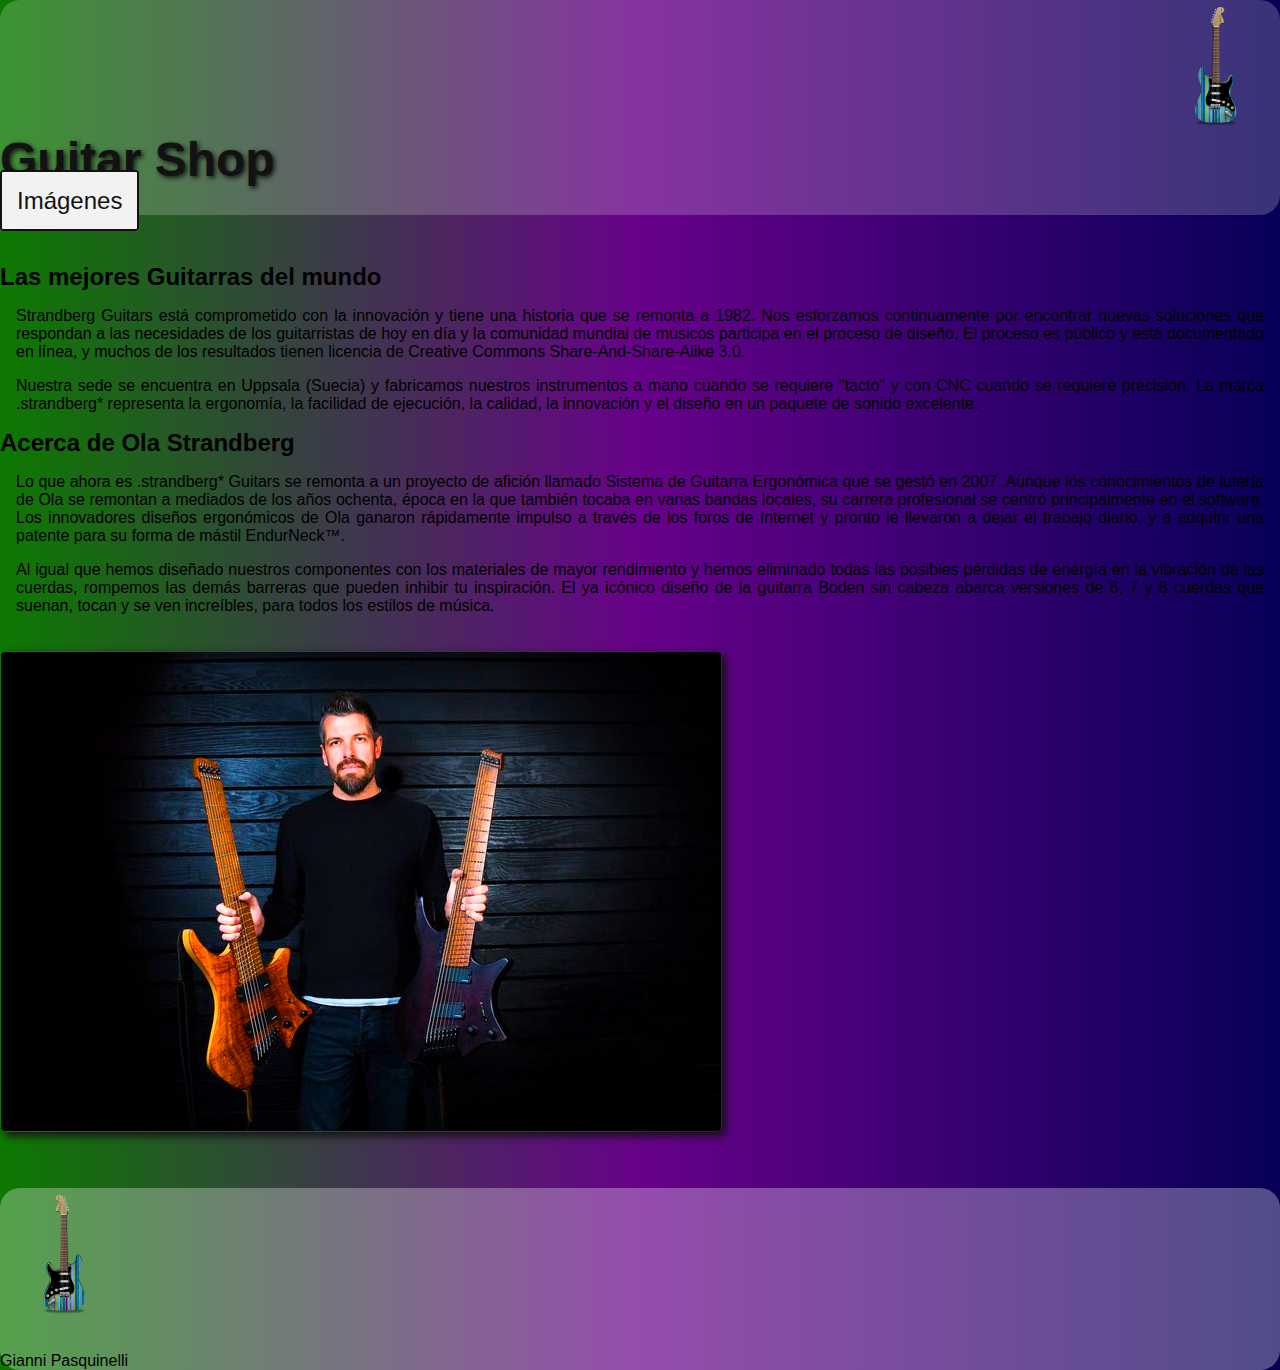
<file: index.html>
<!DOCTYPE html>
<html lang="es">

<head>
    <meta charset="UTF-8">
    <meta http-equiv="X-UA-Compatible" content="IE=edge">
    <meta name="viewport" content="width=device-width, initial-scale=1.0">
    <link href="https://cdn.jsdelivr.net/npm/bootstrap@5.1.3/dist/css/bootstrap.min.css" rel="stylesheet"
        integrity="sha384-1BmE4kWBq78iYhFldvKuhfTAU6auU8tT94WrHftjDbrCEXSU1oBoqyl2QvZ6jIW3" crossorigin="anonymous">
    <script src="https://cdn.jsdelivr.net/npm/bootstrap@5.1.3/dist/js/bootstrap.bundle.min.js"
        integrity="sha384-ka7Sk0Gln4gmtz2MlQnikT1wXgYsOg+OMhuP+IlRH9sENBO0LRn5q+8nbTov4+1p"
        crossorigin="anonymous"></script>
    <link rel="stylesheet" href="./css/estilos.css">
    <title>Desafío Bootstrap</title>
</head>

<body>
    <div class="container">
        <!--Bootstrap container-->

        <header class="header container ">
            <div class="row d-flex justify-content-around align-items-center">
                <div class="logo col-2">
                    <img src="./img/stratocaster_guitar_stripes.ico" alt="guitarra">
                </div>
                <h1 class="titulo col-auto">Guitar Shop</h1>
                <nav class="col-2">
                    <ul>
                        <li><a href="./imagenes.html">Imágenes</a></li>
                    </ul>
                </nav>
            </div>
        </header>



        <div class="container-fluid">
            <div class="row">
                <div class="col-8">
                    <main class="main">

                        <h2 class="text-center text-black fs-1">Las mejores Guitarras del mundo</h2>

                        <p class="fs-6 text-black ">Strandberg Guitars está comprometido con la innovación y tiene una
                            historia que se remonta a
                            1982. Nos esforzamos continuamente por encontrar nuevas soluciones que respondan a las
                            necesidades de los guitarristas de hoy en día y la comunidad mundial de músicos participa en
                            el proceso de diseño. El proceso es público y está documentado en línea, y muchos de los
                            resultados tienen licencia de Creative Commons Share-And-Share-Alike 3.0.</p>
                        <p class="fs-6 text-black ">Nuestra sede se encuentra en Uppsala (Suecia) y fabricamos nuestros
                            instrumentos a mano
                            cuando se requiere "tacto" y con CNC cuando se requiere precisión. La marca .strandberg*
                            representa la ergonomía, la facilidad de ejecución, la calidad, la innovación y el diseño en
                            un paquete de sonido excelente.</p>

                        <h2 class="text-center text-black fs-1">Acerca de Ola Strandberg</h2>

                        <p class="fs-6 text-black ">Lo que ahora es .strandberg* Guitars se remonta a un proyecto de
                            afición llamado Sistema de
                            Guitarra Ergonómica que se gestó en 2007. Aunque los conocimientos de lutería de Ola se
                            remontan a mediados de los años ochenta, época en la que también tocaba en varias bandas
                            locales, su carrera profesional se centró principalmente en el software. Los innovadores
                            diseños ergonómicos de Ola ganaron rápidamente impulso a través de los foros de Internet y
                            pronto le llevaron a dejar el trabajo diario, y a adquirir una patente para su forma de
                            mástil EndurNeck™.</p>
                        <p class="fs-6 text-black "> Al igual que hemos diseñado nuestros componentes con los materiales
                            de mayor rendimiento y
                            hemos eliminado todas las posibles pérdidas de energía en la vibración de las cuerdas,
                            rompemos las demás barreras que pueden inhibir tu inspiración. El ya icónico diseño de la
                            guitarra Boden sin cabeza abarca versiones de 6, 7 y 8 cuerdas que suenan, tocan y se ven
                            increíbles, para todos los estilos de música.</p>
                    </main>
                </div>
                <div class="col-4">
                    <aside class="ads">
                        <a href="https://strandbergguitars.com" target="_blank">
                            <img src="./img/richard-henshall-strandberg-headless-guitars-3.jpg" class="img-fluid"
                                alt="richar henshall con dos guitarras">
                        </a>
                    </aside>
                </div>
            </div>
        </div class="container">



        <footer class="footer container">
            <div class="row d-flex align-items-center">
                <div class="lg col-8">
                    <a href="#">
                        <img src="./img/stratocaster_guitar_stripes.ico" alt="">
                    </a>
                </div>
                <div class="col-4">
                    <p>Gianni Pasquinelli</p>
                </div>
            </div>
        </footer>
    </div>


</body>

</html>
</file>
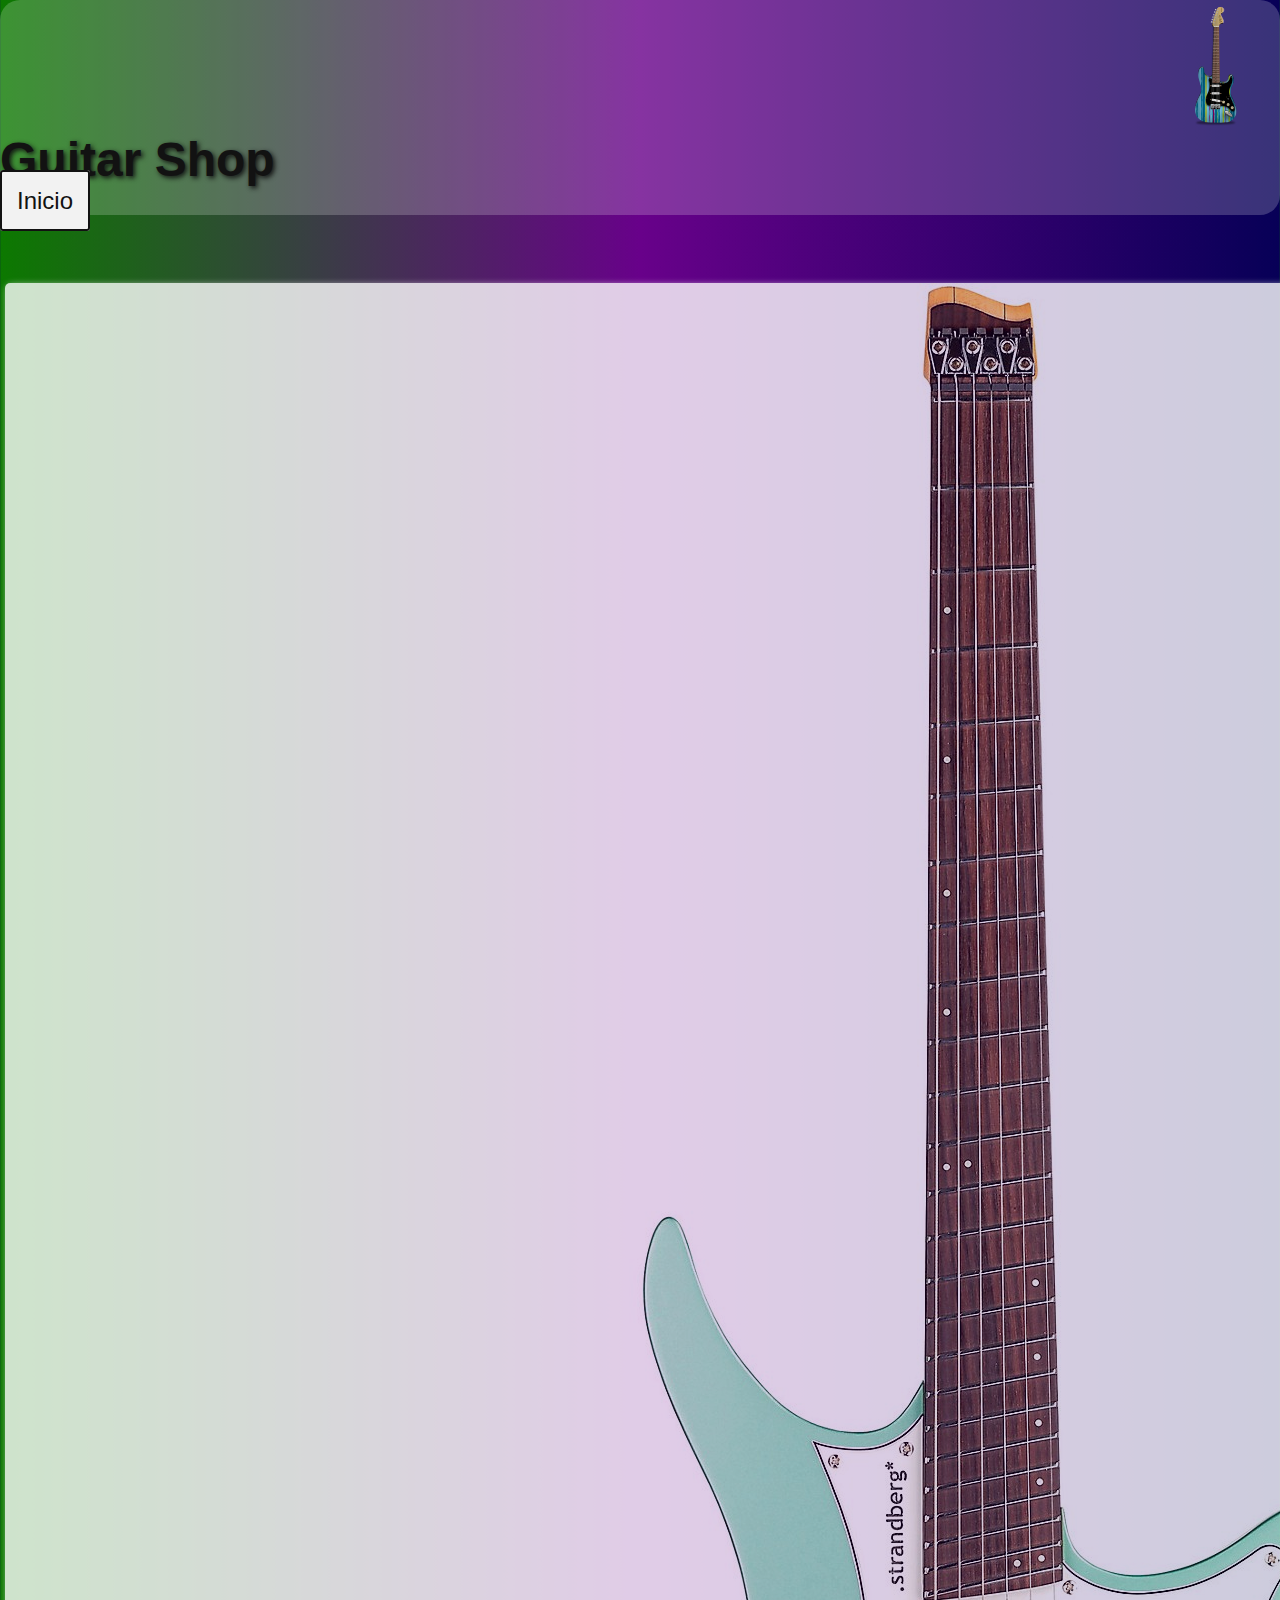
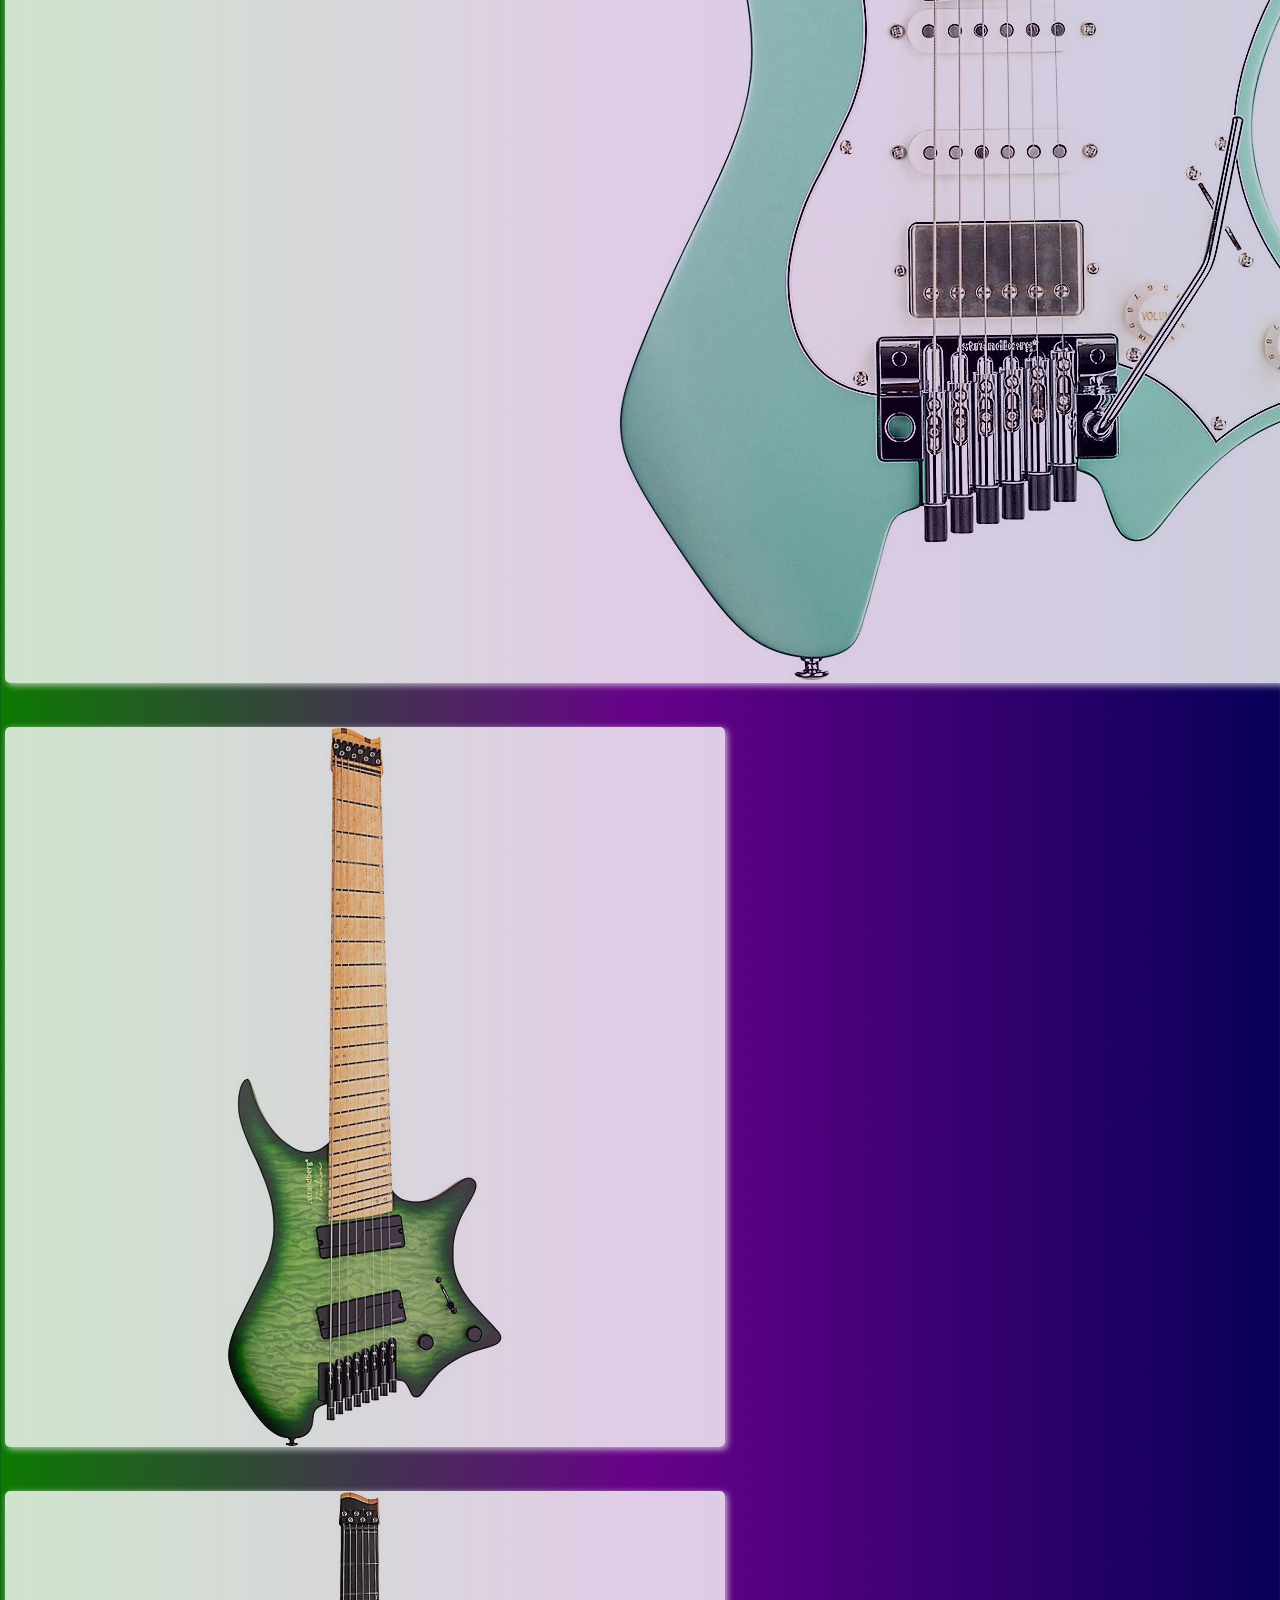
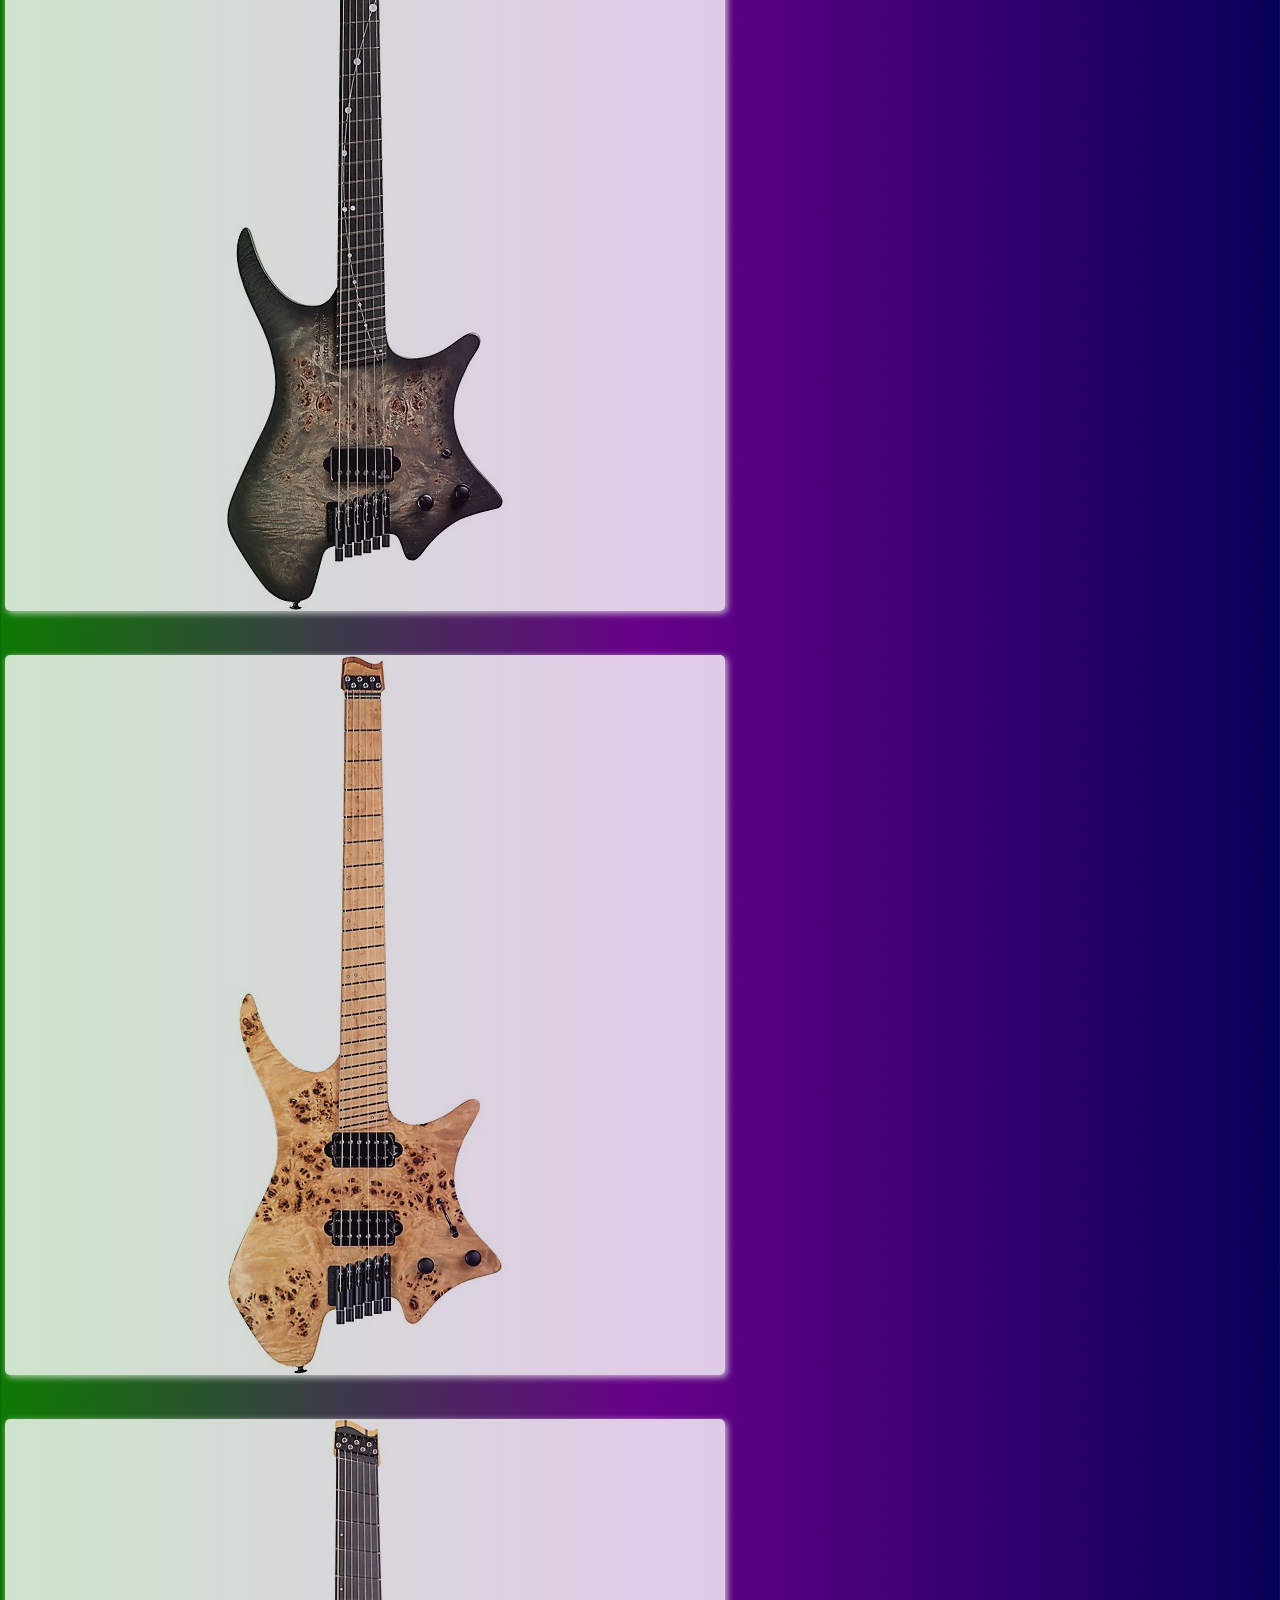
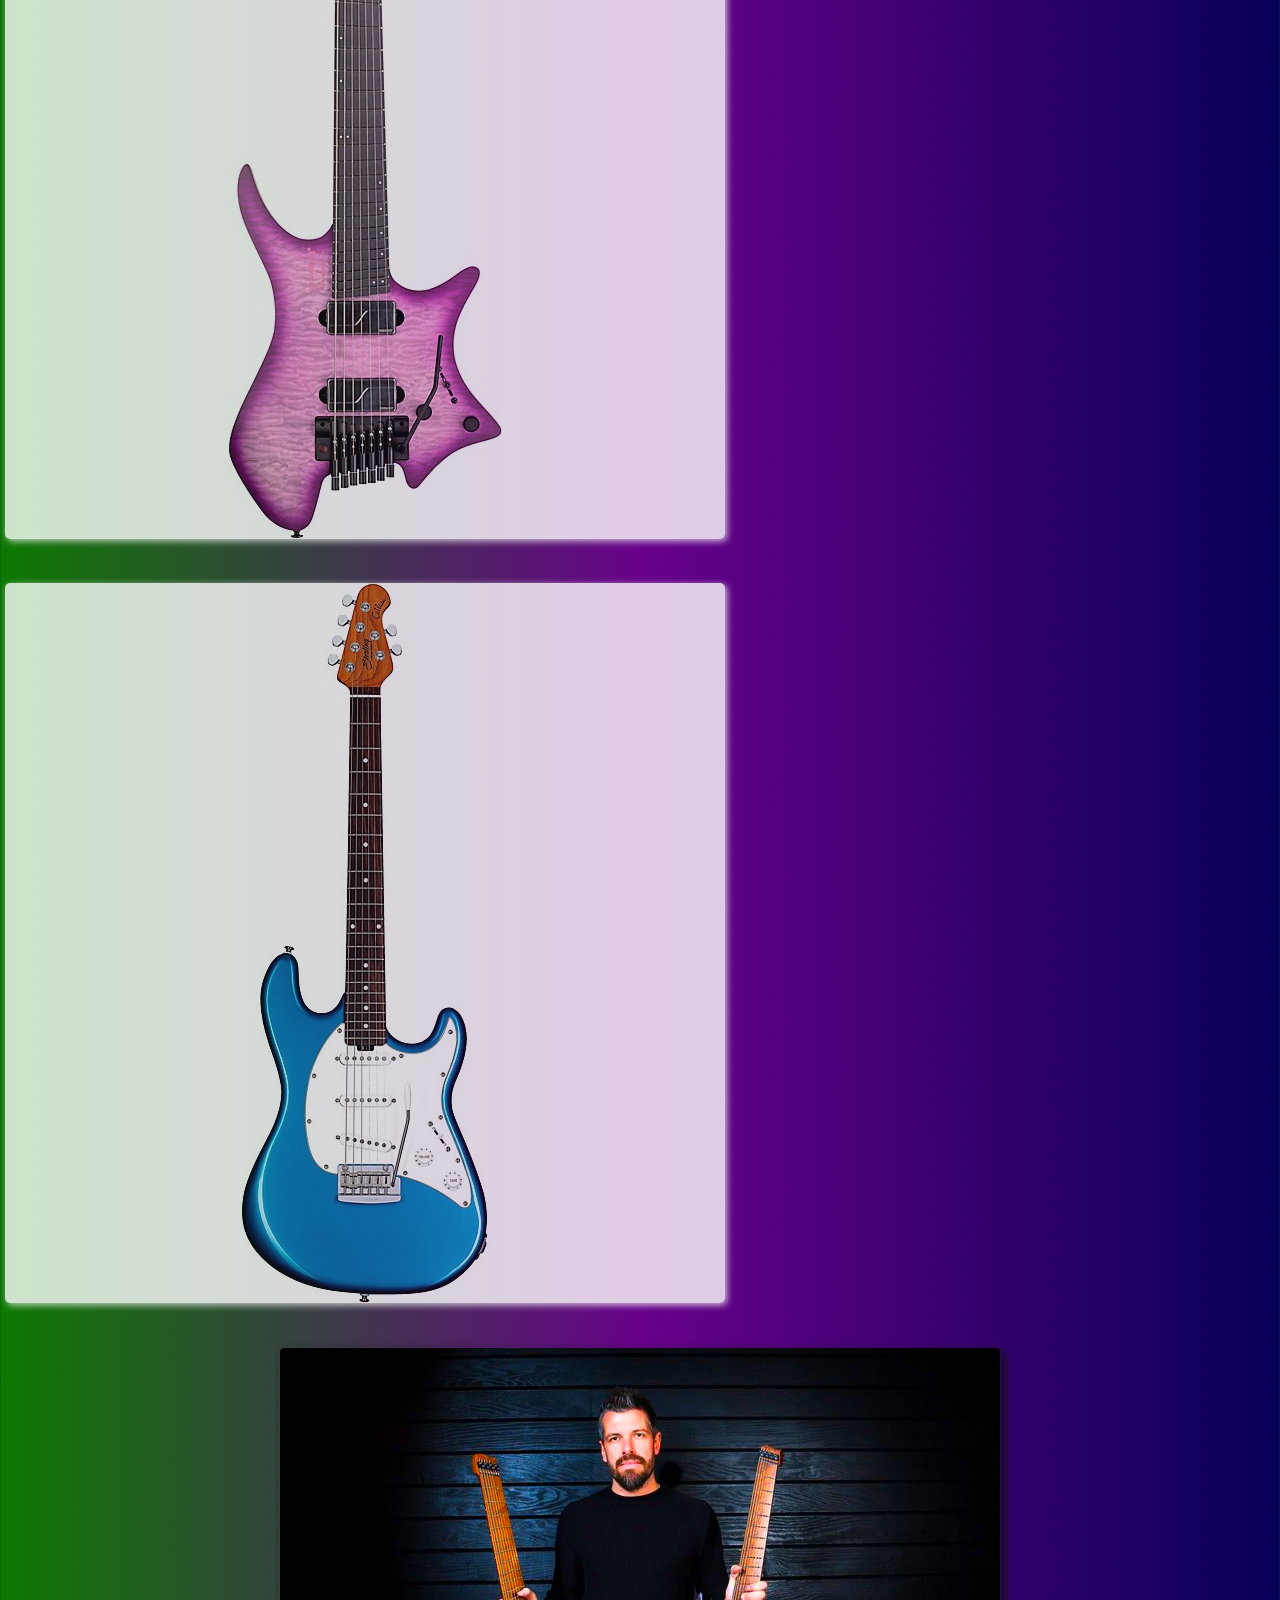
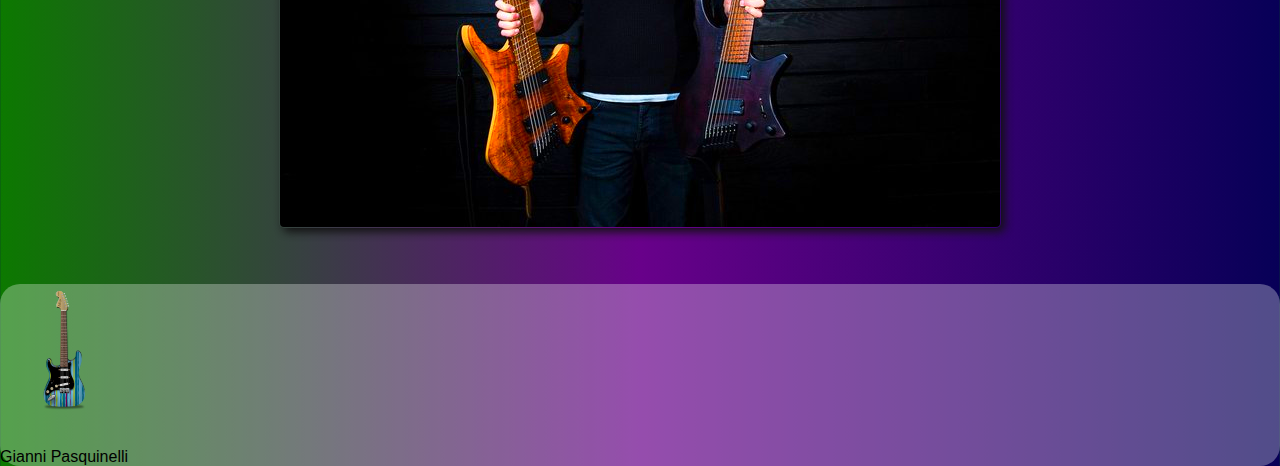
<file: imagenes.html>
<!DOCTYPE html>
<html lang="es">

<head>
    <meta charset="UTF-8">
    <meta http-equiv="X-UA-Compatible" content="IE=edge">
    <meta name="viewport" content="width=device-width, initial-scale=1.0">
    <link href="https://cdn.jsdelivr.net/npm/bootstrap@5.1.3/dist/css/bootstrap.min.css" rel="stylesheet"
        integrity="sha384-1BmE4kWBq78iYhFldvKuhfTAU6auU8tT94WrHftjDbrCEXSU1oBoqyl2QvZ6jIW3" crossorigin="anonymous">
    <script src="https://cdn.jsdelivr.net/npm/bootstrap@5.1.3/dist/js/bootstrap.bundle.min.js"
        integrity="sha384-ka7Sk0Gln4gmtz2MlQnikT1wXgYsOg+OMhuP+IlRH9sENBO0LRn5q+8nbTov4+1p"
        crossorigin="anonymous"></script>
    <link rel="stylesheet" href="./css/estilos.css">
    <title>Bootstrap</title>
</head>

<body>
    <!-- Bootstrap container -->
    <div class="container">

        <header class="header container"> <!-- header container-->
            <div class="row d-flex justify-content-around align-items-center">
                <div class="logo col-2">
                    <img src="./img/stratocaster_guitar_stripes.ico" alt="guitarra">
                </div>
                <h1 class="titulo col-auto">Guitar Shop</h1>
                <nav class="col-2">
                    <ul>
                        <li><a href="./index.html">Inicio</a></li>
                    </ul>
                </nav>
            </div>
        </header>


        <main class="main galeria container"><!--main container-->
            <div class="row d-flex justify-content-around align-items-center">
                <div class="img1 card p-3 mb-4" style="width: 30%;">
                    <img src="./img/guitar12.jpg" class="img-fluid" alt="">
                </div>
                <div class="img2 card p-3 mb-4" style="width: 30%;">
                    <img src="./img/guitar10.jpg" class="img-fluid" alt="">
                </div>
                <div class="img3 card p-3 mb-4" style="width: 30%;">
                    <img src="./img/guitar09.jpg" class="img-fluid" alt="">
                </div>
                <div class="img4 card p-3" style="width: 30%;">
                    <img src="./img/guitar08.jpg" class="img-fluid" alt="">
                </div>
                <div class="img5 card p-3" style="width: 30%;">
                    <img src="./img/guitar11.jpg" class="img-fluid" alt="">
                </div>
                <div class="img6 card p-3" style="width: 30%;">
                    <img src="./img/guitar07.jpg" class="img-fluid" alt="">
                </div>
            </div>

        </main>


        <aside class="ads imgDesktop adsImg">
            <a href="https://strandbergguitars.com" target="_blank">
                <img src="./img/richard-henshall-strandberg-headless-guitars-3.jpg" class="img-fluid" alt="richar henshall con dos guitarras">
            </a>
        </aside>

        <footer class="footer container">
            <div class="row d-flex align-items-center">
                <div class="lg col-8">
                    <a href="#">
                        <img src="./img/stratocaster_guitar_stripes.ico" alt="">
                    </a>
                </div>

                <div class="col-4">
                    <p>Gianni Pasquinelli</p>
                </div>
            </div>
        </footer>

</body>

</html>
</file>
<file: css/estilos.css>
*,
*::after,
*::before {
    margin: 0;
    padding: 0;
    box-sizing: border-box;
}

/* ---------------------------------------------- */

body {
    /* background-image: url("../img/topography.svg"); */
    background-image: url(../img/topography.svg);
    background: linear-gradient(90deg, #0c7900, #68018a, #070057);
    font-family: Verdana, Geneva, Tahoma, sans-serif;

}

/* * estilos Header */
.header {
    background-color: rgba(255, 255, 255, .2);
    margin-bottom: 3em;
    border-radius: 20px;
}

.header .logo {
    transform: rotateY(180deg);
}

.header .titulo {
    font-family: Verdana, Geneva, Tahoma, sans-serif;
    font-size: 3em;
    font-weight: 700;
    color: #121212;
    text-shadow: 2px 2px 5px #121212;
}

.header nav li {
    list-style: none;
}

.header nav a {
    text-decoration: none;
    font-size: 1.5em;
    color: #121212;
    border: 2px solid #121212;
    background-color: #f2f2f2;
    border-radius: 3px;
    padding: 15px;
}

.header nav a:hover {
    color: #f2f2f2;
    background-color: #121212;
}


/* * estilos Main */

.main p {
    font-family: 'Trebuchet MS', 'Lucida Sans Unicode', 'Lucida Grande', 'Lucida Sans', Arial, sans-serif;
    text-align: justify;
    margin: 1em;
}

/* * estilos Aside */
.ads img {
    margin: 1.25em auto;
    border-radius: 5px;
    border: 1px solid transparent;
    box-shadow: 4px 4px 10px #121212;
    filter: saturate(2);
}

.ads img:hover {
    border: #f2f2f2 solid 1px;
    filter: none;
}

/* * estilos footer */

.footer {
    background-color: rgba(255, 255, 255, .3);
    border-radius: 20px;
}

.footer .lg {
    margin: 2em auto;
}


/*  Estilos página imágenes */

.galeria img {
    margin: 20px 5px;
    border-radius: 5px;
    box-shadow: 2px 2px 7px #f2f2f2;
    opacity: .8;
}

.galeria img:hover {
    opacity: 1;
}

.adsImg {
    text-align: center;
}
</file>
